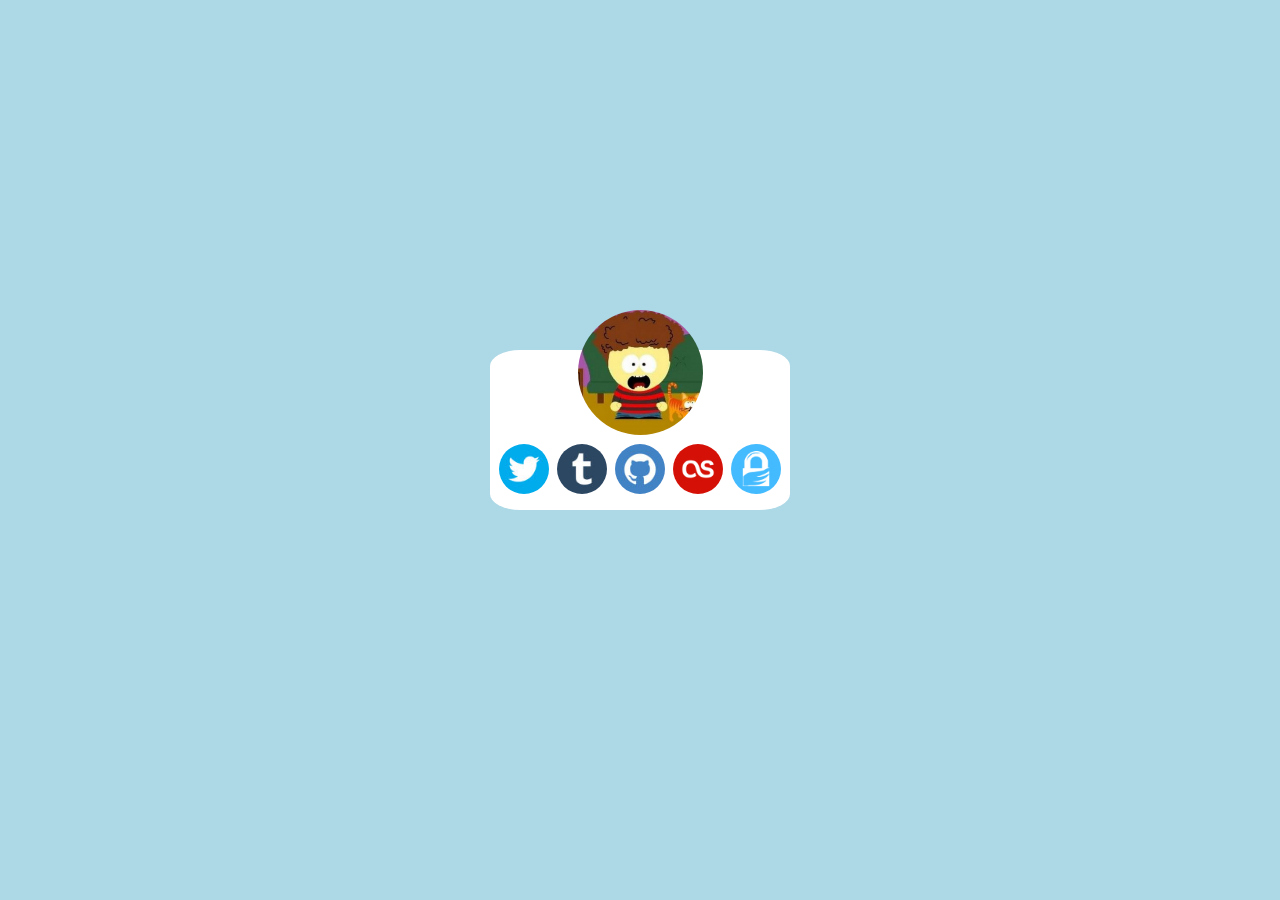
<file: index.html>
<!DOCTYPE html PUBLIC "-//W3C//DTD XHTML 1.0 Transitional//EN"
   "http://www.w3.org/TR/xhtml1/DTD/xhtml1-transitional.dtd">
<html xmlns="http://www.w3.org/1999/xhtml">
<head>
 <title>hurt138.github.io</title>
 <meta http-equiv="Content-Type" content="text/html;charset=utf-8" />
 <link rel="stylesheet" type="text/css" href="style.css" />
 <link rel="shortcut icon" href="https://hurt138.github.io/favicon.ico?v=2" />
</head>
<body>

<div id="card">
    <img class="img-circle" alt="hurt138" src="hurt138.jpeg" />
 <div id="content">
   <a href="https://twitter.com/hurt138"><img class="logo-circle" alt="twitter" src="imgs/twitter.jpg" /></a>
   <a href="http://tumblr.sociallysour.org"><img class="logo-circle" alt="tumblr" src="imgs/tumblr.jpg" /></a>
   <a href="https://github.com/hurt138"><img class="logo-circle" alt="github" src="imgs/github.jpg" /></a>
   <a href="http://last.fm/user/hurt138"><img class="logo-circle" alt="lastfm" src="imgs/lastfm.jpg" /></a>
   <a href="pubkey.asc" target="_blank"><img class="logo-circle" alt="gnupg" src="imgs/gnupg.jpg" /></a>
 </div>
</div>

</body>
</html>
</file>
<file: style.css>
body {
  background-color: lightblue;
}

#card {
  position: absolute;
  width: 300px;
  height: 160px;
  z-index: 15;
  top: 50%;
  left: 50%;
  margin: -100px 0 0 -150px;
  background: white;
  border-radius: 10%;
  text-align: center;
}

#content {
  position: absolute;
  bottom: 20px;
  width: inherit;
  margin: auto;
}

.img-circle {
 width: 125px;
 height: 125px;
 border-radius: 150px;
 -webkit-border-radius: 150px;
 -moz-border-radius: 150px;
 position: absolute;
 top: -40px;
 right: 0;
 bottom:0;
 left: 0;
 margin:0 auto;
}

.logo-circle {
 width: 50px;
 height: 50px;
 border-radius: 150px;
 -webkit-border-radius: 150px;
 -moz-border-radius: 150px;
 position: relative;
 top: 10px;
 right: 0;
 bottom: 0;
 left: 0;
 padding: 2px;
 margin: auto;
}

.footer {
  position: relative;
  font-size: xx-small;
  padding-top: 10px;
}
</file>
